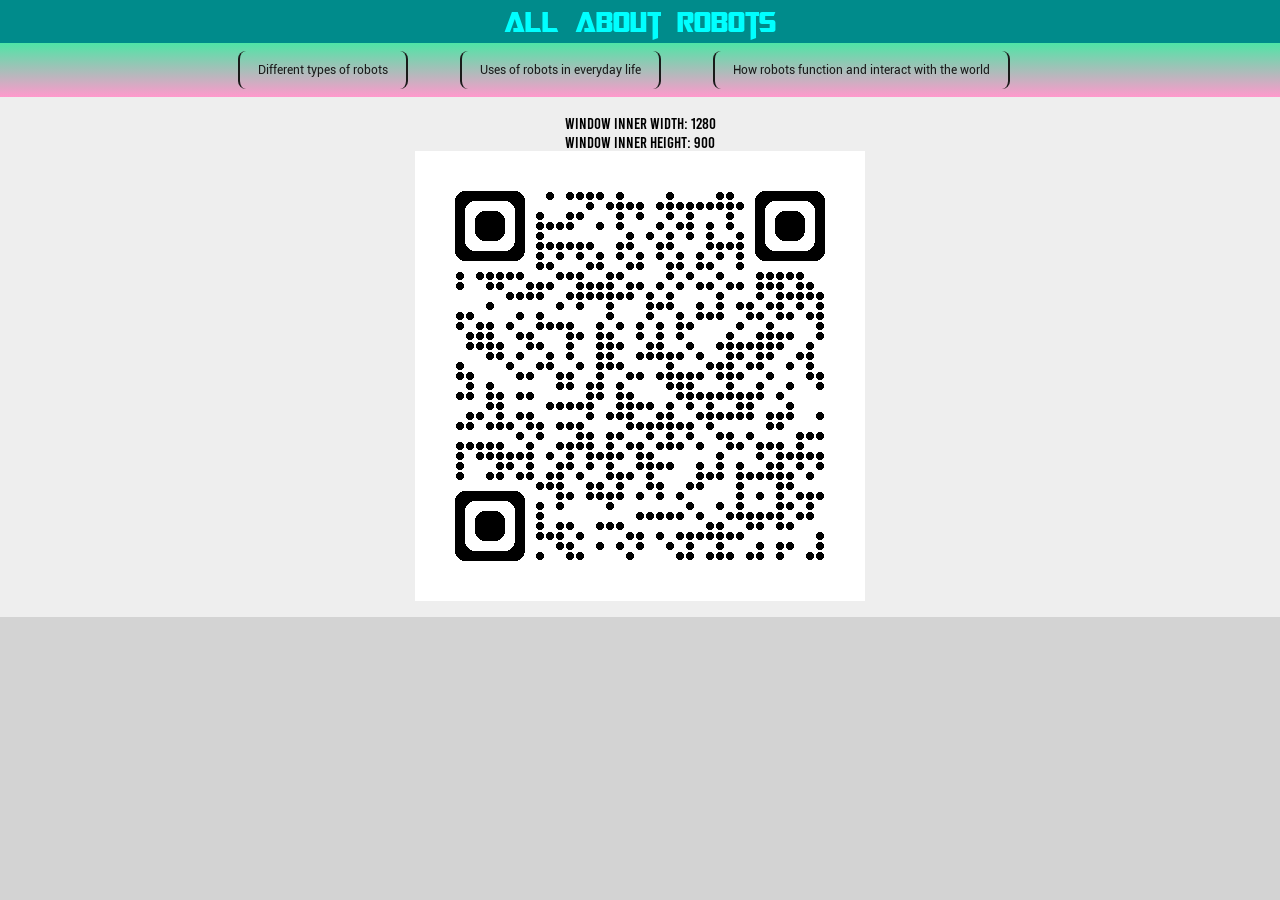
<file: A2_Christof/index.html>
<!DOCTYPE html>
<html lang="en">

<head>
    <meta charset="UTF-8">
    <title>All about robots</title>
    <script src="main.js" defer></script>
    <link rel="stylesheet" href="style.css">

    <meta name="viewport" content="width=device-width,initial-scale=1.0,maximum-scale=1,user-scalable=no">
    <meta name="mobile-web-app-capable" content="yes">
    <meta name="apple-mobile-web-app-capable" content="yes">
    <link rel="icon" type="image/x-icon" href="Images/favicon.ico">

    <link rel="manifest" href="manifest.json" />
</head>

<body>
    <!-- page header with site title and navmenu -->
    <div class="PageHeader">
        <header>
            <h1>All About Robots</h1>
        </header>
        <!-- Hamburger menu (converts to X) for mobile -->
        <div id="hamIcon" class="hamburger">
            <span class="bar"></span>
            <span class="bar"></span>
            <span class="bar"></span>
        </div>
        <nav> <!--menu system-->
            <ul id="menuItemsList">
                <li><button id="page1btn">Different types of robots</button></li>
                <li><button id="page2btn">Uses of robots in everyday life</button></li>
                <li><button id="page3btn">How robots function and interact with the world</button></li>
            </ul>
        </nav>
    </div>
    <!-- main content container -->
    <main id="pagecontainer">
        <!-- Different types of robots page -->
        <section class="page" id="page1">
            <h2>Different types of robots</h2>
            <p>Different types of robots are used for different purposes.</p>
            <h3>Production Robots</h3>
            <p>Industrial or Factory robots, such as SCARA robots or articulated arm robots, are robots designed for
                precision, speed and endurance in controlled and repetitive settings like assembly lines<br>
                they are designed to carry out factory tasks efficiently and many times over.</p>
            <h3>Military Robots</h3>
            <p>Military and Defense robots, such as Unmanned Aerial Vehicles or Autonomous Combat robots, are robots
                that specialize in various needs for ruggedness, autonomy, stealth or firepower.<br>
                These robots can negate the need for humans in risky places in combat scenarios or enhance human
                capabilities in battle </p>
            <img src="Images/MilitaryRobot.jpg" alt="Image of a military robot" width="300">
            <h3>Commercial robots</h3>
            <p>Household and Personal robots, such as robot vacuum cleaners or social robots, are robots designed to be
                consumer friendly, with emphasis on safety and and usability<br>
                These robots serve more commercial functions such as helping with household chores or simulating human
                interactions.
            </p>
            <!-- Robot move to waypoint minigame -->
            <h3 id="instructionText">Use the input controls or WASD keys to guide the spot-explorer robot to the
                Waypoint!<br>
                Reach a score of 15 within the time limit!</h3>
            <button id="leftBtn">Left</button>
            <button id="rightBtn">Right</button>
            <button id="upBtn">Up</button>
            <button id="downBtn">Down</button>
            <button id="resetBtn">Reset</button>
            <p id="scoreBox">Score: 0</p>
            <p id="timerDisplay">Time Left: 30s</p>
            <p id="gameResult"></p>
            <div id="container">
                <img id="backgroundImage" src="Images/DesertBackgroundImage.webp" alt="DesertBackground">
                <div id="robot"></div>
                <img id="Waypoint" src="Images/Orange+Dropped+Pin.png" width="100" alt="Waypoint Image"
                    title="Orange Waypoint" />
            </div>

        </section>
        <!-- robots in daily life page -->
        <section class="page" id="page2">
            <h2>Uses of robots in everyday life</h2>
            <h3>Robots at home</h3>
            <p>Robots used at home are used as either Service or Social robots. They perform functions such as taking
                over mumdane household chores like vacuum cleaning or mopping,<br>
                or can serve as entertainment or teaching assistants such as toy moving robots or talking robots</p>
            <h3>Robots in restaurants</h3>
            <p>Robots can also serve in places like restaurants as service robots. These robots can carry out tasks such
                as serving food or cooking.<br>
                These robots improve the restaurants by reducing waiting time and taking over tasks that are more
                mundane such as cleaning dishes</p>
            <img src="Images/Robot-In-Restaurant.png" alt="Image of a restaurant robot" width="300">
            <h3>Robots in themeparks</h3>
            <p>Robots are also used in places such as themeparks as entertainment robots. entertainment robots are
                usually aesthetically pleasing and colourful.<br>
                These robots are built to provide fun and entertainment, for example by simulating various fictional
                characters and their movements</p>
            <h3>Robots in Hospitals</h3>
            <p>Robots are now also used in healthcare and medical situations. These robots can be used to assist
                surgeons in making precise or complicated surgical operations. these robots can help avoid mistakes and
                unnecessary scars in surgery. <br>
                can also serve to help those with need for medical assistance, such as reminder robots for those with
                important medicines.</p>
            <img src="Images/MedicalRobot.webp" alt="Image of a medical robot" width="300">
        </section>
        <!-- robot functionality and interaction page -->
        <section class="page" id="page3">
            <h2>How robots function and interact with the world</h2>
            <h3>How a robot operates</h3>
            <p>Robots that don't use remote controls are operated by computer programmes. A Computer in the robot acts
                as the equivalent of a human brain, taking inputs to perform actions from its program and sending them
                to
                its parts. <br>
                Similar to how the human brain sends signals through nerves to muscles, the computer program sends
                signals through the wires of a robot to the robots actuators such as robot motors to command them to
                rotate, making the robot move.<br>
                Conversely, when a program sends an input to stop, similar to a human brain deciding to stop, the
                computer sends signals through the wires to the actuators to command them to stop.</p>
            <h3>Senses of a robot</h3>
            <p>Robots can also simulate various human senses using different sensors to perceive the world around them,
                influencing their program's actions.<br>
                Some examples of such sensors are Visions Cameras that simulate eyesight by capturing images and video
                to allow for object recognition and navigation, microphones to simulate hearing by recieving sound waves
                for voice recognition, and tactile sensors to measure pressure, detect contact, or detect applied force.
            </p>
            <img src="Images/Human-RobotSensorComparison.jpg" alt="Visual demonstration of a human senses on a robot"
                width="400">
            <!-- Quiz on robot sensors and operation-->
            <h2>Robot Sensors Quiz</h2>

            <fieldset>
                <legend>1. Which sensor helps a robot detect obstacles?</legend>
                <input type="radio" name="q1" value="Ultrasonic"> Ultrasonic
                <input type="radio" name="q1" value="Camera"> Camera
                <input type="radio" name="q1" value="Microphone"> Microphone
            </fieldset>

            <fieldset>
                <legend>2. Which human sense is most similar to a robot's microphone?</legend>
                <input type="radio" name="q2" value="Sight"> Sight
                <input type="radio" name="q2" value="Hearing"> Hearing
                <input type="radio" name="q2" value="Touch"> Touch
            </fieldset>

            <fieldset>
                <legend>3. What sensor would a robot use to detect temperature?</legend>
                <input type="radio" name="q3" value="Thermal Sensor"> Thermal Sensor
                <input type="radio" name="q3" value="Infrared Sensor"> Infrared Sensor
                <input type="radio" name="q3" value="Pressure Sensor"> Pressure Sensor
            </fieldset>

            <div class="quiz-question">
                <label for="q4">Q4: What is the term for a robot's ability to adjust its actions based on feedback from
                    its
                    environment?</label>
                <input type="text" name="q4" id="q4">
            </div>

            <div class="quiz-question">
                <label for="q5">Q5: Select the system that enables robots to understand human speech:</label>
                <select name="q5" id="q5">
                    <option value="">--Choose an option--</option>
                    <option value="Speech Recognition">Speech Recognition</option>
                    <option value="Motion Detection">Motion Detection</option>
                    <option value="Thermal Imaging">Thermal Imaging</option>
                </select>
            </div>

            <div class="quiz-question">
                <label class="question-label">Q6: Select all capabilities that help robots interact with
                    humans:</label><br>
                <label><input type="checkbox" name="q6" value="Speech Recognition"> Speech Recognition</label>
                <label><input type="checkbox" name="q6" value="Facial Recognition"> Facial Recognition</label>
                <label><input type="checkbox" name="q6" value="GPS"> GPS</label>
                <label><input type="checkbox" name="q6" value="Gesture Detection"> Gesture Detection</label>
            </div>

            <button id="btnSubmit">Submit Quiz</button>
            <h3 id="quizScoreBox">Not submitted</h3>

        </section>
    </main>
    <footer>
        <!-- Displays  the width and height of the webpage -->
        <p>Window inner width: <span id="width"></span></p>
        <p>Window inner height: <span id="height"></span></p>
        <!-- QR code for the github release of the webpage(hidden on mobile) -->
        <img id="qrCodeImg" src="Images/qrcode_christof-leow.github.io.png" alt="QR code for webpage"
            title="scan to visit website">
    </footer>
</body>


</html>
</file>
<file: A2_Christof/style.css>
/* global styling base */
* {
    box-sizing: border-box;
    margin: 0;
    text-align: center;
}

/* Custom font declarations */
/* header font */
@font-face {
    font-family: 'Header1Font';
    src: url(Fonts/Transformers\ Movie.ttf) format('truetype');
}

/* navigation font */
@font-face {
    font-family: 'NavMenuFont';
    src: url(Fonts/Roboto-Regular.ttf) format('truetype');
}

/* Section Header font */
@font-face {
    font-family: 'SectionHeaderFont';
    src: url(Fonts/Nexa-Heavy.ttf) format('truetype');
}

/* body text font */
@font-face {
    font-family: 'BodyTextFont';
    src: url(Fonts/Bebas-Regular.ttf) format('truetype');
}

/* basic styling header and paragraph types */
h1 {
    font-family: 'Header1Font', serif;
    font-size: 2em;
    background: #008B8B;
    color: #00FFFF;
}

h2 {
    font-family: 'SectionHeaderFont';
    font-size: 1em;
}

h3 {
    font-family: 'SectionHeaderFont';
    font-size: 1em;
}

p {
    font-family: 'BodyTextFont';
    font-size: 1em;
}

/* global img settings */
img {
    max-width: 90%;
    height: auto;
    display: block;
    margin: 0 auto;
}

/* gradient background on header */
.PageHeader {
    background: #014D4D;
    background: linear-gradient(to bottom, #11FF99 25%, #ff99cc 100%);
}

.PageHeader nav {
    margin: 0;
    top: 0;
    text-align: center;
}

/* Navigation button styling */
.PageHeader nav ul li {
    align-items: center;
    list-style-type: none;
    border-left: #1a1a1a 2px solid;
    border-right: #1a1a1a 2px solid;
    border-radius: 0.5em;
    margin: 0.5em 0;
    margin-right: 2em;
}

/* Effect on hovering nav buttons */
.PageHeader nav ul li:hover {
    border-left: #00FFFF 2px solid;
    border-right: #00FFFF 2px solid;
}

.PageHeader nav ul li button {
    padding: 1.0em 1.5em;
    background: none;
    border: none;
    color: #1a1a1a;
}

/* .PageHeader nav ul li:last-child {
    margin-right: 0;
} */

#page1btn {
    font-family: 'NavMenuFont', sans-serif;
    font-size: 0.75em;
}

#page2btn {
    font-family: 'NavMenuFont', sans-serif;
    font-size: 0.75em;
}

#page3btn {
    font-family: 'NavMenuFont', sans-serif;
    font-size: 0.75em;
}

body {
    background: #D3D3D3;
}

section {
    display: block;
    position: relative;
    width: 100%;
    min-height: auto;
    padding-bottom: 10vh;
    overflow: visible;
}

.page {
    position: relative;
    padding-bottom: 5vh;
    border: 1px solid red;
    overflow: hidden;
    overflow-y: auto;
    ;
    min-height: 60vh;
    /*prevents ball from visually escaping*/
}

/* hamburger icon container */
#hamIcon {
    display: none;
    cursor: pointer;
}

#menuItemsList {
    align-items: center;
}

nav ul {
    list-style: none;
    padding: 0;
    margin: 0;
}

/* Initial hamburger bar layout */
.hamburger {
    width: 30px;
    height: 25px;
    display: flex;
    flex-direction: column;
    justify-content: space-between;
    cursor: pointer;
    z-index: 1000;
}

/* individual bar styling */
.bar {
    display: block;
    height: 4px;
    width: 100%;
    transform: rotate(0deg) translate(0, 0);
    opacity: 1;
    background-color: #333;
    position: relative;
    transform-origin: center center;
    transition: transform 0.4s ease;
    animation-duration: 0.4s;
    animation-fill-mode: forwards;
    animation-iteration-count: 1;
    animation-timing-function: ease;
}

/* Opening animation */
.hamburger.openA .bar:nth-child(1) {
    animation: topBarAnim 0.4s ease forwards;
}

.hamburger.openA .bar:nth-child(2) {
    animation: midBarAnim 0.4s ease forwards;
}

.hamburger.openA .bar:nth-child(3) {
    animation: botBarAnim 0.4s ease forwards;
}

/* Closing animation */
.hamburger.closeA .bar:nth-child(1) {
    animation: topBarAnim 0.4s ease reverse forwards;
}

.hamburger.closeA .bar:nth-child(2) {
    animation: midBarAnim 0.4s ease reverse forwards;
}

.hamburger.closeA .bar:nth-child(3) {
    animation: botBarAnim 0.4s ease reverse forwards;
}

/* Hamburger menu to X animations */
@keyframes topBarAnim {
    0% {
        transform: rotate(0);
        top: 0;
        left: 0;
    }

    100% {
        transform: rotate(45deg);
        top: 10px;
    }
}

@keyframes midBarAnim {
    0% {
        opacity: 1;
    }

    100% {
        opacity: 0;
    }
}

@keyframes botBarAnim {
    0% {
        transform: rotate(0);
        top: 0;
        left: 0;
    }

    100% {
        transform: rotate(-45deg);
        top: -10px;
    }
}

@media (max-width: 800px) {

    /* Show hamburger icon */
    #hamIcon {
        display: flex;
        flex-direction: column;
        justify-content: space-between;
        width: 30px;
        height: 25px;
        cursor: pointer;
    }

    /* Hide menu items by default */
    nav ul {
        display: none;
        transform: translateY(0);
        opacity: 0;
        flex-direction: column;
        gap: 10px;
        margin-top: 10px;
    }

    /* Show menu when toggled */
    nav ul.menuShow {
        display: flex;
        animation: slideDownMenu 0.4s ease forwards;
    }

    /* Stack menu items vertically */
    nav ul li {
        display: block;
    }
}

/* Desktop styles */
@media (min-width: 801px) {
    #hamIcon {
        display: none;
    }

    nav ul {
        display: flex;
        flex-direction: row;
        gap: 20px;
        justify-content: center;
        align-items: center;
    }
}

@keyframes slideDownMenu {
    0% {
        transform: translateY(-20px);
        opacity: 0;
    }

    100% {
        transform: translateY(0);
        opacity: 1;
    }
}

/* minigame area container */
#container {
    display: flex;
    position: relative;
    justify-content: center;
    align-items: center;
    width: 100%;
    max-width: 600px;
    height: 30vh;
    margin: 0 auto;
    overflow: hidden;
    border: 2px solid #333;
    background-color: #f0f0f0;
}

#backgroundImage {
    position: absolute;
    top: 0;
    left: 0;
    width: 100%;
    height: 100%;
    object-fit: cover;
    z-index: 0;
    pointer-events: none;
}

/* css sprite sheet robot  */
#robot {
    width: 110px;
    height: 100px;
    background-image: url('Images/spot-exploer-sprite-sheet.png');
    background-repeat: no-repeat;
    position: absolute;
    display: flex;
    justify-content: center;
    align-items: center;
    max-width: 20vw;
    max-height: 20vh;
}

/* Right-facing robot */
.robot-right {
    background-position: 0px 0px;
}

/* Left-facing robot */
.robot-left {
    background-position: -110px 0px;
}

.robot-reset {
    transition: left 0.5s ease, top 0.5s ease;
}

#Waypoint {
    position: absolute;
    display: flex;
    justify-content: center;
    align-items: center;
    transition: all 0.5s;
    max-width: 20vw;
    max-height: 20vh;
}

#page1 button {
    margin: 0.5em;
    padding: 0.8em 1.2em;
    font-size: 1em;
}

/* quiz question layout */
.quiz-question {
    margin-bottom: 20px;
    font-family: Arial, sans-serif;
}

.quiz-question label {
    display: block;
    margin-bottom: 8px;
}

/* bolding for quiz questions */
.question-label {
    font-weight: bold;
    font-size: 16px;
}


footer {
    position: relative;
    z-index: 1;
    background: #eee;
    padding: 1em;
    text-align: center;
}


@media (max-width:800px) {

    /*at mobile size*/

    /*hide QR code */
    #qrCodeImg {
        display: none;
    }



    #page1 button {
        display: -block;
        width: auto;
        margin: 0.5em;
        font-size: 1em;
    }

    #container {
        height: auto;
        min-height: 25vh;
    }

    #backgroundImage {
        object-fit: cover;
    }

    #robot {
        max-width: 25vw;
        max-height: 25vh;
    }

}
</file>
